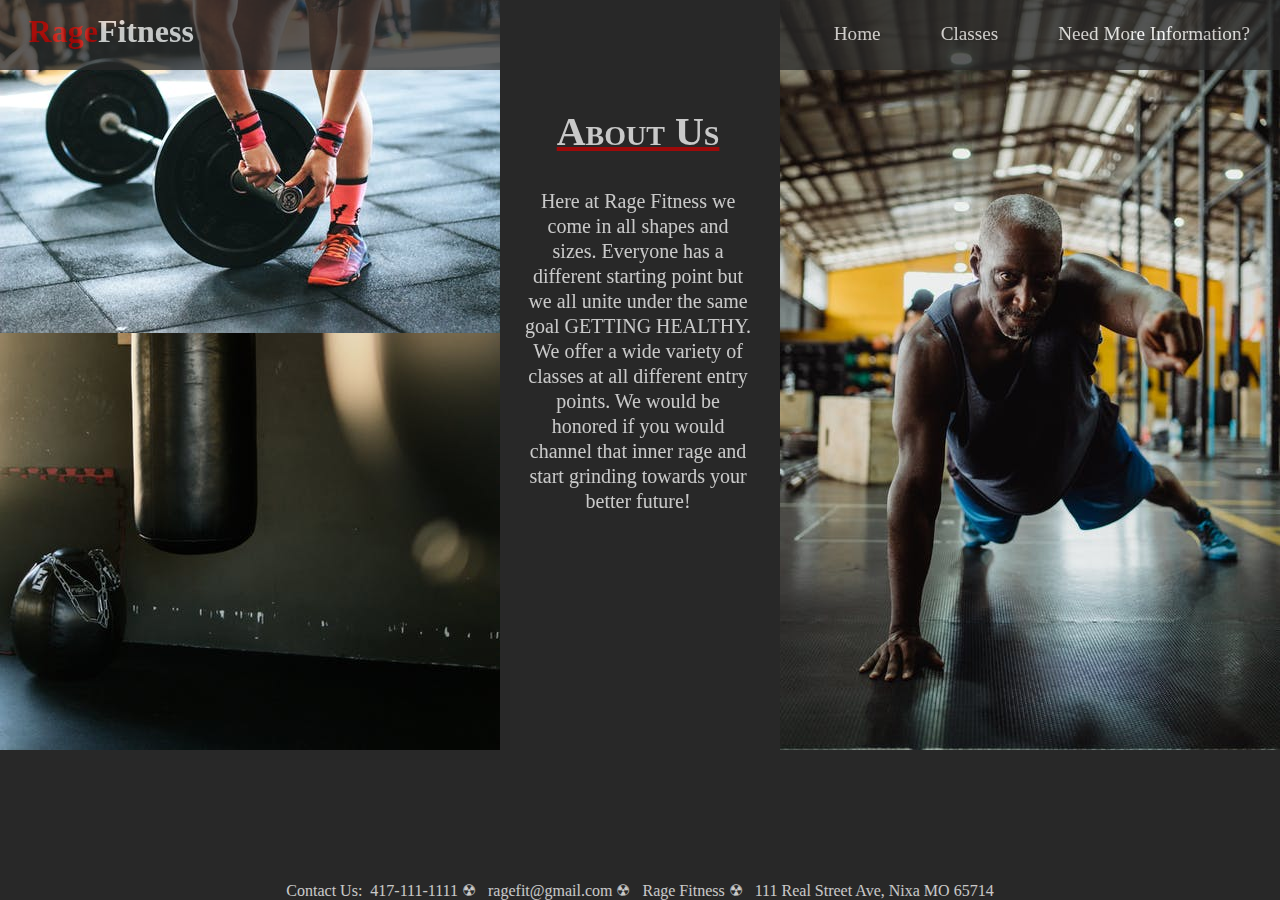
<file: index.html>
<!DOCTYPE html>
<html lang="en" dir="ltr">
  <head>
    <meta charset="utf-8">
    <title>Fitness For Fun Fitness Club</title>
    <!--
    Name: Damon Cox
    Date: 02.09.2011
    Assignment: Fitness For Fun Fitness Club
      -->
      <link rel="stylesheet" href="styles.css">
  </head>
  <body>

    <nav>
        <ul>
          <li><a href="index.html">Home</a></li><li><a href="classes.html">Classes</a></li><li><a href="information.html">Need More Information?</a></li>
        </ul>
    </nav>
    <header>
      <h1>Rage<span>Fitness<Span></h1>
    </header>
    <div class="begin">
      <h2 id=beginH>About Us</h2>
      <p id=beginA>Here at Rage Fitness we come in all shapes and sizes. Everyone has a different starting point but we all unite under the same goal
      GETTING HEALTHY. We offer a wide variety of classes at all different entry points. We would be honored if you would channel that inner rage
      and start grinding towards your better future!</p>
    </div>


    <footer>Contact Us:&nbsp 417-111-1111 &#9762 &nbsp ragefit@gmail.com  &#9762 &nbsp Rage Fitness &#9762 &nbsp 111 Real Street Ave, Nixa MO 65714</footer>
  </body>
</html>
</file>
<file: styles.css>
body, html{
  margin:0;
  padding:0;
}
header{
  width: 100%;
  height:70px;
  background-color: #282828;
}
h1{
  position: absolute;
  padding: 3px;
  float:left;
  margin-left:2%;
  margin-top: 10px;
  color:#c40000;
}
span{
  color: #ffffff;
}
ul{
  float:right;
  margin-top: 8px;
}
li{
  display: inline-block;
  padding:15px 30px;
}
a{
  text-align: center;
  color:#ffffff;
  text-decoration: none;
  font-size: 1.2em;
}
a:hover{
  color:#c40000;
}
footer{
  background-color: #282828;
  position:absolute;
  left:0;
  right: 0;
  bottom: 0;
  color: #ffffff;
  text-align:center;
  margin-top: 0;
}
body{
  background-image: url("gym_index.jpeg"),url("gym_index2.jpeg"),url("gym_index3.jpeg");
  background-repeat: no-repeat;
  background-position: top left,top right;
  background-color: #282828;
  opacity: .75;
}
#beginH,#beginA{
  text-align: center;
  width: 30%;
}
#beginH{
  font-size: 40px;
  text-decoration: underline;
  text-decoration-color:#c40000;
  font-variant: small-caps;
}
#beginA{
  font-size: 20px;
  line-height: 125%;
}
.begin{
  text-align: center;
  margin-left: 41%;
  margin-top: 3%;
  color: #ffffff;
}
table{
  text-align: center;
  border: 2px solid #c40000;
  margin-top: 50px;
  background-color:#282828;
}
.tTop{
  color:#ffffff;
  border:2px solid #c40000;
  text-align: center;
}
td h4{
  font-size: 2em;
  text-align: center;
  border-bottom: 4px solid #c40000;
}
td, tr{
  border:1px solid #c40000;
  color: #ffffff;
}
h5{
  font-size: 4em;
  text-align: center;
  font-variant: small-caps;
}
form, .pinfo, .cbox, .ampm{
  color: #ffffff;
}
.cbox{
  text-align: justify;
}
</file>
